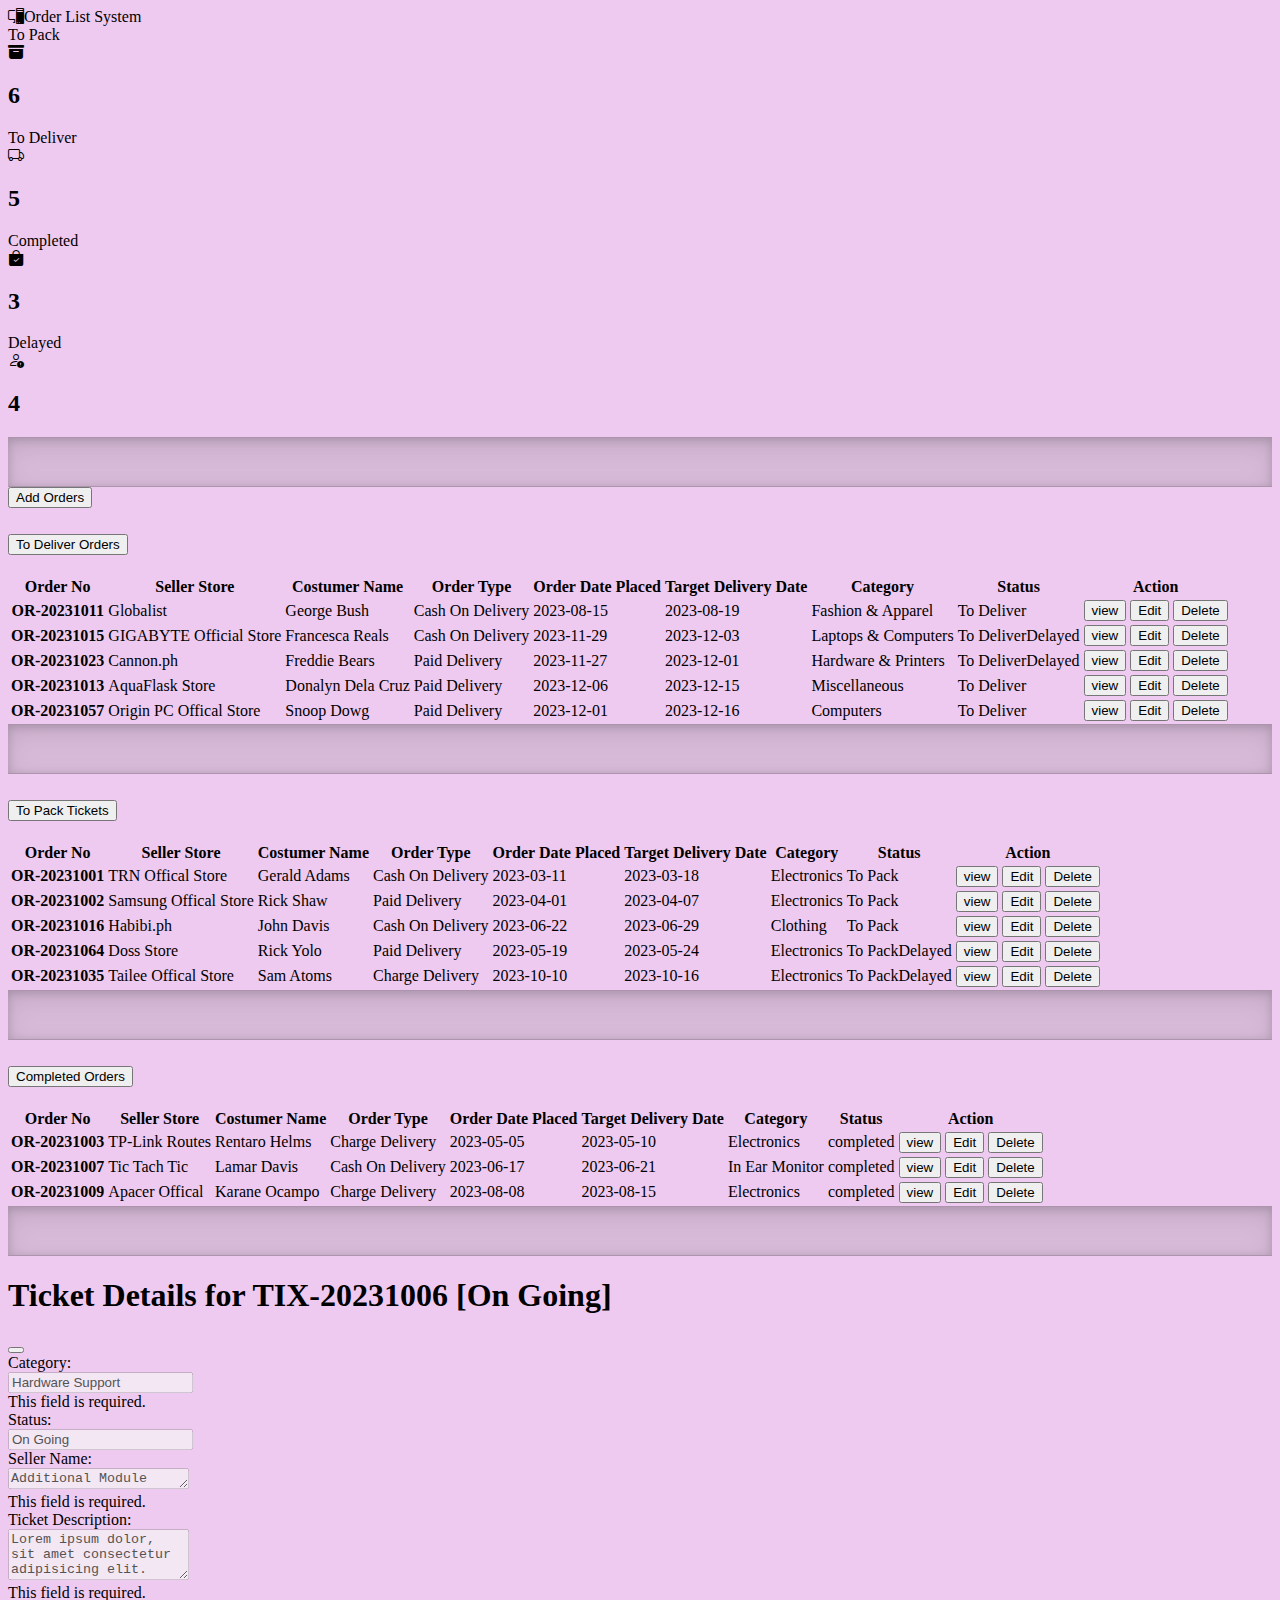
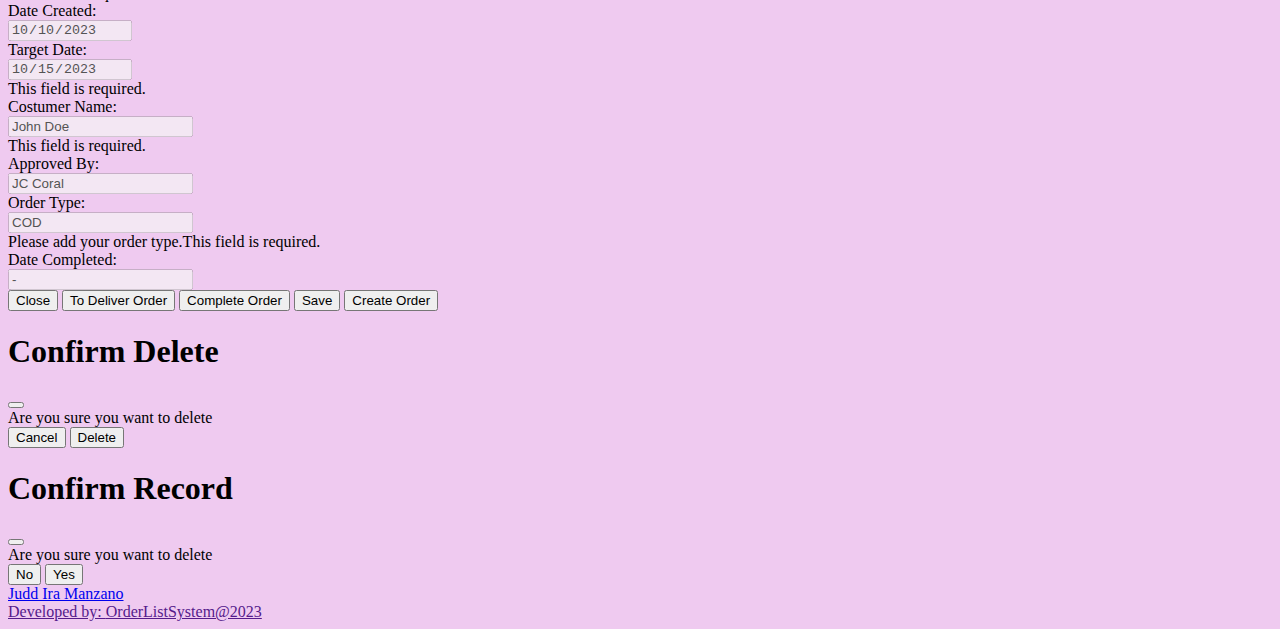
<file: index.html>
<!DOCTYPE html>
<html lang="en" data-bs-theme = "dark">
<head>
    <meta charset="UTF-8">
    <meta name="viewport" content="width=device-width, initial-scale=1.0">
    <link href="https://cdn.jsdelivr.net/npm/bootstrap@5.3.2/dist/css/bootstrap.min.css" rel="stylesheet" integrity="sha384-T3c6CoIi6uLrA9TneNEoa7RxnatzjcDSCmG1MXxSR1GAsXEV/Dwwykc2MPK8M2HN" crossorigin="anonymous">
    <script defer src="https://cdn.jsdelivr.net/npm/bootstrap@5.3.2/dist/js/bootstrap.bundle.min.js" integrity="sha384-C6RzsynM9kWDrMNeT87bh95OGNyZPhcTNXj1NW7RuBCsyN/o0jlpcV8Qyq46cDfL" crossorigin="anonymous"></script>
    <link rel="stylesheet" href="css/style2.css">
    <link rel="stylesheet" href="https://cdn.jsdelivr.net/npm/bootstrap-icons@1.11.1/font/bootstrap-icons.css">

    <title>Order List System</title>
    <style>
    </style>
    
</head>
<body>
  <div class=" container-fluid my-3 mx-2 ">
    <div class="bi-pc-display display-3 fw-bold text-center mb-3">Order List System</div>
    
    
    <div class="row">    
             
        <!-- To Pack Card -->
            <div class="col-12 col-md-6 col-lg-3">
            <div class="card text-center text-light bg-warning">
            <div class="card-header fs-4">To Pack</div>
            <div class="d-flex align-items-center justify-content-around py-3 border border-1 border-warning">
                <i class="bi bi-archive-fill fs-1 text-light"></i>
                <h2 class="fw-bold fs-1">6</h2>
            </div>
                
            </div>   
        </div> 
        <!-- To Deliver Card -->
        <div class="col-12 col-md-6 col-lg-3">
            <div class="card bg-info-subtle text-light text-center">
            <div class="card-header fs-4">To Deliver</div>
            <div class="d-flex align-items-center justify-content-around py-3">
                <i class="bi bi-truck fs-1 text-light"></i>
                <h2 class="fw-bold fs-1">5</h2>
            </div>
            </div>
        </div>
        <!-- Completed Card -->
        <div class="col-12 col-md-6 col-lg-3">
          <div class="card bg-success text-light text-center">
          <div class="card-header fs-4">Completed</div>
          <div class="d-flex align-items-center justify-content-around py-3">
              <i class="bi bi-bag-check-fill fs-1 text-light"></i>
              <h2 class="fw-bold fs-1">3</h2>
          </div>
          </div>
      </div>      
            <!-- Delayed Card -->
        <div class="col-12 col-md-6 col-lg-3">
            <div class="card bg-danger text-light text-center">
            <div class="card-header fs-4">Delayed</div>
            <div class="d-flex align-items-center justify-content-around py-3">
                <i class="bi bi-person-exclamation fs-1 text-light"></i>
                <h2 class="fw-bold fs-1">4</h2>
            </div>
            </div>
        </div>
        
        
    </div>

    </div>
<div class=" divider my-2"></div>
      
      <div class="container-fluid px-4 py-2">
        <div class="row">
          <button type="button" class="btn btn-primary" id="add-ticket">Add Orders</button>
        </div>
      
      </div>
       
      <!-- TO DELIVER TABLE -->
      <section class="accordion container-fluid" id="accordion-table-ongoing">
        <div class="accordion-item acc-warning">
          <!-- ACC HEADER -->
          <h2 class="accordion-header">
            <button class="accordion-button" type="button" data-bs-toggle="collapse" data-bs-target="#acc-table-ongoing" aria-expanded="true" aria-controls="acc-table-ongoing">
              <div class="text-dark fw-bold">To Deliver Orders</div>
            </button>
          </h2>
          <!-- ACC BODY -->
          <div id="acc-table-ongoing" class="accordion-collapse collapse show" data-bs-parent="#accordion-table-ongoing">
            <div class="accordion-body">
              <!-- Table Proper -->
              <table class="table table-striped table-responsive-md table-sm table-hover" id="table-ongoing">
                <thead class="table-dark">
                  
                  <tr>
                    <th scope="col">Order No</th>
                    <th scope="col">Seller Store</th>
                    <th scope="col">Costumer Name</th>
                    <th scope="col">Order Type</th>
                    <th scope="col">Order Date Placed</th>
                    <th scope="col">Target Delivery Date</th>
                    <th scope="col">Category</th>
                    <th scope="col">Status</th>
                    <th scope="col" class="text-center">Action</th>
                  </tr>
                </thead>
                <tbody>
                  <tr>
                    <th class="align-middle fs-6" scope="row">OR-20231011</th>
                    <td class="align-middle fs-6">Globalist</td>
                    <td class="align-middle fs-6">George Bush</td>
                    <td class="align-middle fs-6">Cash On Delivery</td>
                    <td class="align-middle fs-6">2023-08-15</td>
                    <td class="align-middle fs-6">2023-08-19</td>
                    <td class="align-middle fs-6">Fashion & Apparel</td>
                    <td class="align-middle fs-6"><span class="badge rounded-pill text-bg-info">To Deliver</span></td>
                    <td class="align-middle text-center">
                      <button class="btn btn-info view-ticket" >view</button>
                      <button class="btn btn-warning edit-ticket" >Edit</button>
                      <button class="btn btn-danger delete-ticket" >Delete</button>
                    </td>
                  </tr>
                  
                  
                  <tr>
                    <th class="align-middle" scope="row">OR-20231015</th>
                    <td class="align-middle">GIGABYTE Official Store</td>
                    <td class="align-middle">Francesca Reals</td>
                    <td class="align-middle">Cash On Delivery</td>
                    <td class="align-middle">2023-11-29</td>
                    <td class="align-middle">2023-12-03</td>
                    <td class="align-middle">Laptops & Computers</td>
                    <td class="align-middle"><span class="badge rounded-pill text-bg-info me-1">To Deliver</span><span class="badge rounded-pill text-bg-danger">Delayed</span></td>
                    <td class="align-middle text-center">
                      <button class="btn btn-info view-ticket" >view</button>
                      <button class="btn btn-warning edit-ticket" >Edit</button>
                      <button class="btn btn-danger delete-ticket" >Delete</button>
                    </td>
                  </tr>
                  
                  <tr>
                    <th class="align-middle" scope="row">OR-20231023</th>
                    <td class="align-middle">Cannon.ph</td>
                    <td class="align-middle">Freddie Bears</td>
                    <td class="align-middle">Paid Delivery</td>
                    <td class="align-middle">2023-11-27</td>
                    <td class="align-middle">2023-12-01</td>
                    <td class="align-middle">Hardware & Printers</td>
                    <td class="align-middle"><span class="badge rounded-pill text-bg-info me-1">To Deliver</span><span class="badge rounded-pill text-bg-danger">Delayed</span></td>
                    <td class="align-middle text-center">
                      <button class="btn btn-info view-ticket" >view</button>
                      <button class="btn btn-warning edit-ticket" >Edit</button>
                      <button class="btn btn-danger delete-ticket" >Delete</button>
                    </td>
                  </tr>
                  <tr>
                    <th class="align-middle" scope="row">OR-20231013</th>
                    <td class="align-middle">AquaFlask Store</td>
                    <td class="align-middle">Donalyn Dela Cruz</td>
                    <td class="align-middle">Paid Delivery</td>
                    <td class="align-middle">2023-12-06</td>
                    <td class="align-middle">2023-12-15</td>
                    <td class="align-middle">Miscellaneous</td>
                    <td class="align-middle"><span class="badge rounded-pill text-bg-info">To Deliver</span></td>
                    <td class="align-middle text-center">
                      <button class="btn btn-info view-ticket" >view</button>
                      <button class="btn btn-warning edit-ticket" >Edit</button>
                      <button class="btn btn-danger delete-ticket" >Delete</button>
                    </td>
                  </tr>
                  <tr>
                    <th class="align-middle" scope="row">OR-20231057</th>
                    <td class="align-middle">Origin PC Offical Store</td>
                    <td class="align-middle">Snoop Dowg</td>
                    <td class="align-middle">Paid Delivery</td>
                    <td class="align-middle">2023-12-01</td>
                    <td class="align-middle">2023-12-16</td>
                    <td class="align-middle">Computers</td>
                    <td class="align-middle"><span class="badge rounded-pill text-bg-info">To Deliver</span></td>
                    <td class="align-middle text-center">
                      <button class="btn btn-info view-ticket" >view</button>
                      <button class="btn btn-warning edit-ticket" >Edit</button>
                      <button class="btn btn-danger delete-ticket" >Delete</button>
                    </td>
                  </tr>
                </tbody>
              </table>
              

            </div>
          </div>
        </div>
      </section>  
      
      <div class="divider"></div>  
      
      <!-- TO PACK TABLE -->
      <section class="accordion container-fluid" id="accordion-table-onqueue">
        <div class="accordion-item acc-secondary">
          <!-- ACC HEADER -->
          <h2 class="accordion-header">
            <button class="accordion-button" type="button" data-bs-toggle="collapse" data-bs-target="#acc-table-onqueue" aria-expanded="true" aria-controls="acc-table-onqueue">
              <div class="text-dark fw-bold">To Pack Tickets</div>
            </button>
          </h2>
          <!-- ACC BODY -->
          <div id="acc-table-onqueue" class="accordion-collapse collapse show" data-bs-parent="#accordion-table-onqueue">
            <div class="accordion-body">
              <!-- Table Proper -->
              <table class="table table-striped table-responsive-md table-sm table-hover" id="table-onqueue">
                <thead class="table-dark">
                  <tr>
                    <th scope="col">Order No</th>
                    <th scope="col">Seller Store</th>
                    <th scope="col">Costumer Name</th>
                    <th scope="col">Order Type</th>
                    <th scope="col">Order Date Placed</th>
                    <th scope="col">Target Delivery Date</th>
                    <th scope="col">Category</th>
                    <th scope="col">Status</th>
                    <th scope="col" class="text-center">Action</th>
                  </tr>
                </thead>
                <tbody>
                  <tr>
                    <th class="align-middle" scope="row">OR-20231001</th>
                    <td class="align-middle">TRN Offical Store</td>
                    <td class="align-middle">Gerald Adams</td>
                    <td class="align-middle">Cash On Delivery</td>
                    <td class="align-middle">2023-03-11</td>
                    <td class="align-middle">2023-03-18</td>
                    <td class="align-middle">Electronics</td>
                    <td class="align-middle"><span class="badge rounded-pill text-bg-warning">To Pack</span></td>
                    <td class="align-middle text-center">
                      <button class="btn btn-info view-ticket" >view</button>
                      <button class="btn btn-warning edit-ticket" >Edit</button>
                      <button class="btn btn-danger delete-ticket" >Delete</button>
                    </td>
                </tr>
                <tr>
                    <th class="align-middle" scope="row">OR-20231002</th>
                    <td class="align-middle">Samsung Offical Store</td>
                    <td class="align-middle">Rick Shaw</td>
                    <td class="align-middle">Paid Delivery</td>
                    <td class="align-middle">2023-04-01</td>
                    <td class="align-middle">2023-04-07</td>
                    <td class="align-middle">Electronics</td>
                    <td class="align-middle"><span class="badge rounded-pill text-bg-warning">To Pack</span></td>
                    <td class="align-middle text-center">
                      <button class="btn btn-info view-ticket" >view</button>
                      <button class="btn btn-warning edit-ticket" >Edit</button>
                      <button class="btn btn-danger delete-ticket" >Delete</button>
                    </td>
                    
                </tr>
                <tr>
                    <th class="align-middle" scope="row">OR-20231016</th>
                    <td class="align-middle">Habibi.ph</td>
                    <td class="align-middle">John Davis</td>
                    <td class="align-middle">Cash On Delivery</td>
                    <td class="align-middle">2023-06-22</td>
                    <td class="align-middle">2023-06-29</td>
                    <td class="align-middle">Clothing</td>
                    <td class="align-middle"><span class="badge rounded-pill text-bg-warning">To Pack</span></td>
                    <td class="align-middle text-center">
                      <button class="btn btn-info view-ticket" >view</button>
                      <button class="btn btn-warning edit-ticket" >Edit</button>
                      <button class="btn btn-danger delete-ticket" >Delete</button>
                    </td>
                </tr>
                <tr>
                    <th class="align-middle" scope="row">OR-20231064</th>
                    <td class="align-middle">Doss Store</td>
                    <td class="align-middle">Rick Yolo</td>
                    <td class="align-middle">Paid Delivery</td>
                    <td class="align-middle">2023-05-19</td>
                    <td class="align-middle">2023-05-24</td>
                    <td class="align-middle">Electronics</td>
                    <td class="align-middle"><span class="badge rounded-pill text-bg-warning me-1">To Pack</span><span class="badge rounded-pill text-bg-danger">Delayed</span></td>
                    <td class="align-middle text-center">
                      <button class="btn btn-info view-ticket" >view</button>
                      <button class="btn btn-warning edit-ticket" >Edit</button>
                      <button class="btn btn-danger delete-ticket" >Delete</button>
                    </td>
                </tr>
                <tr>
                    <th class="align-middle" scope="row">OR-20231035</th>
                    <td class="align-middle">Tailee Offical Store</td>
                    <td class="align-middle">Sam Atoms</td>
                    <td class="align-middle">Charge Delivery</td>
                    <td class="align-middle">2023-10-10</td>
                    <td class="align-middle">2023-10-16</td>
                    <td class="align-middle">Electronics</td>
                    <td class="align-middle"><span class="badge rounded-pill text-bg-warning me-1">To Pack</span><span class="badge rounded-pill text-bg-danger">Delayed</span></td>
                    <td class="align-middle text-center">
                      <button class="btn btn-info view-ticket" >view</button>
                      <button class="btn btn-warning edit-ticket" >Edit</button>
                      <button class="btn btn-danger delete-ticket" >Delete</button>
                    </td>
                </tr>
                  
                </tbody>
              </table>
              

            </div>
          </div>
        </div>
      </section> 

      <div class="divider"></div>

       <!-- COMPLETED TABLE -->
      <section class="accordion container-fluid" id="accordion-table-success">
        <div class="accordion-item acc-success">
          <!-- ACC HEADER -->
          <h2 class="accordion-header">
            <button class="accordion-button" type="button" data-bs-toggle="collapse" data-bs-target="#acc-table-success" aria-expanded="true" aria-controls="acc-table-success">
              <div class="text-dark fw-bold">Completed Orders</div>
            </button>
          </h2>
          <!-- ACC BODY -->
          <div id="acc-table-success" class="accordion-collapse collapse show" data-bs-parent="#accordion-table-success">
            <div class="accordion-body">
              <!-- Table Proper -->
              <table class="table table-striped table-responsive-md table-sm table-hover" id="table-completed">
                <thead class="table-dark">
                  <tr>
                    <th scope="col">Order No</th>
                    <th scope="col">Seller Store</th>
                    <th scope="col">Costumer Name</th>
                    <th scope="col">Order Type</th>
                    <th scope="col">Order Date Placed</th>
                    <th scope="col">Target Delivery Date</th>
                    <th scope="col">Category</th>
                    <th scope="col">Status</th>
                    <th scope="col" class="text-center">Action</th>
                  </tr>
                </thead>
                <tbody>
                  <tr>
                    <th class="align-middle" scope="row">OR-20231003</th>
                    <td class="align-middle">TP-Link Routes</td>
                    <td class="align-middle">Rentaro Helms</td>
                    <td class="align-middle">Charge Delivery</td>
                    <td class="align-middle">2023-05-05</td>
                    <td class="align-middle">2023-05-10</td>
                    <td class="align-middle">Electronics</td>
                    <td class="align-middle"><span class="badge rounded-pill text-bg-success">completed</span></td>
                     <td class="align-middle text-center">
                      <button class="btn btn-info view-ticket" >view</button>
                      <button class="btn btn-warning edit-ticket" >Edit</button>
                      <button class="btn btn-danger delete-ticket" >Delete</button>
                    </td>
                  </tr>
                  <tr>
                    <th class="align-middle" scope="row">OR-20231007</th>
                    <td class="align-middle">Tic Tach Tic</td>
                    <td class="align-middle">Lamar Davis</td>
                    <td class="align-middle">Cash On Delivery</td>
                    <td class="align-middle">2023-06-17</td>
                    <td class="align-middle">2023-06-21</td>
                    <td class="align-middle">In Ear Monitor</td>
                    <td class="align-middle"><span class="badge rounded-pill text-bg-success">completed</span></td>
                     <td class="align-middle text-center">
                      <button class="btn btn-info view-ticket" >view</button>
                      <button class="btn btn-warning edit-ticket" >Edit</button>
                      <button class="btn btn-danger delete-ticket" >Delete</button>
                    </td>
                  </tr>
                  <tr>
                    <th class="align-middle" scope="row">OR-20231009</th>
                    <td class="align-middle">Apacer Offical</td>
                    <td class="align-middle">Karane Ocampo</td>
                    <td class="align-middle">Charge Delivery</td>
                    <td class="align-middle">2023-08-08</td>
                    <td class="align-middle">2023-08-15</td>
                    <td class="align-middle">Electronics</td>
                    <td class="align-middle"><span class="badge rounded-pill text-bg-success">completed</span></td>
                    <td class="align-middle text-center">
                      <button class="btn btn-info view-ticket" >view</button>
                      <button class="btn btn-warning edit-ticket" >Edit</button>
                     <button class="btn btn-danger delete-ticket" >Delete</button>
                    </td>
                  </tr>
                </tbody>
              </table>
              

            </div>
          </div>
        </div>
      </section>  

      <div class="divider"></div>

      
      <!-- MODALS -->

      <div class="modal fade " id="viewTicketModal" tabindex="-1" aria-labelledby="view-ticket-label" aria-hidden="true">
        <div class="modal-dialog modal-xl">
          <div class="modal-content">

            <div class="modal-header bg-warning" id="modal-header">
              <h1 class="modal-title fs-5" id="view-ticket-label">Ticket Details for <span class="fw-bold" id="modal-ticket-no">TIX-20231006 [On Going]</span></h1>
              <button type="button" class="btn-close" data-bs-dismiss="modal" aria-label="Close"></button>
            </div>
            <!-- Modal Body -->
            <div class="modal-body">
              <div class="container">
                <form class="requires-validation" novalidate>
                  <div class="row">

                    <!-- CATEGORY -->
                    <label for="category" class="col-form-label col-2 fw-bold text-end">Category:</label>
                    <div class="col-4">
                      <input type="text" class="form-control form-control-sm" name="category" id="category" value="Hardware Support" disabled required>
                      <div class="invalid-feedback">This field is required.</div>
                    </div>
                    
                    <!-- STATUS -->
                    <label for="field-status" class="col-form-label col-2 fw-bold text-end">Status:</label>
                    <div class="col-4">
                      <input type="text" class="form-control form-control-sm text-bg-warning" name="field-status" id="field-status" value="On Going" disabled required>
                    </div>

                    <!-- TITLE -->
                    <label for="seller-name" class="col-form-label col-2 fw-bold text-end">Seller Name:</label>
                    <div class="col-10">
                      <textarea class="form-control form-control-sm" name="seller-name" id="seller-name" rows="1" disabled required>Additional Module Access</textarea>
                      <div class="invalid-feedback">
                        This field is required.
                      </div>
                    </div>

                    <!-- DESCRIPTION -->
                    <label for="order-description" class="col-form-label col-2 fw-bold text-end">Ticket Description:</label>
                    <div class="col-10">
                      <textarea class="form-control form-control-sm mb-2" name="order-description" id="order-description" rows="3" disabled required>Lorem ipsum dolor, sit amet consectetur adipisicing elit. Animi esse provident mollitia aut illum perspiciatis hic sint similique consequuntur, odio aspernatur impedit excepturi praesentium architecto, voluptates dolore voluptas dolores dicta!</textarea>
                      <div class="invalid-feedback">
                        This field is required.
                      </div>
                    </div>

                    <!-- DATE CREATED -->
                    <label for="date-created" class="col-form-label col-2 fw-bold text-end">Date Created:</label>
                    <div class="col-4">
                      <input type="date" class="form-control form-control-sm" name="date-created" id="date-created" value="2023-10-10" disabled >
                    </div>

                    <!-- Target Order Date -->
                    <label for="target-date" class="col-form-label col-2 fw-bold text-end">Target Date:</label>
                    <div class="col-4">
                      <input type="date" class="form-control form-control-sm" name="target-date" id="target-date" value="2023-10-15" disabled required>
                      <div class="invalid-feedback">
                        This field is required.
                      </div>
                    </div>

                    <!-- Costumer Name -->
                    <label for="costumer-name" class="col-form-label col-2 fw-bold text-end">Costumer Name:</label>
                    <div class="col-4">
                      <input type="text" class="form-control form-control-sm" name="costumer-name" id="costumer-name" value="John Doe" disabled required>
                      <div class="invalid-feedback">
                        This field is required.
                      </div>
                    </div>

                    <!-- Approved by -->
                    <label for="approved-by" class="col-form-label col-2 fw-bold text-end">Approved By:</label>
                    <div class="col-4">
                      <input type="text" class="form-control form-control-sm" name="approved-by" id="approved-by" value="JC Coral" disabled>
                    </div>

                    <!-- DEPARTMENT -->
                    <label for="order-type" class="col-form-label col-2 fw-bold text-end">Order Type:</label>
                    <div class="col-4">
                      <input type="text" class="form-control form-control-sm" name="order-type" id="order-type" value="COD" disabled required>
                      <div class="invalid-feedback">
                        Please add your order type.This field is required.
                      </div>
                    </div>

                    <!-- DATE COMPLETED -->
                    <label for="date-completed" class="col-form-label col-2 fw-bold text-end">Date Completed:</label>
                    <div class="col-4">
                      <input type="text" class="form-control form-control-sm" name="date-completed" id="date-completed" value="-" disabled>
                    </div>
                  </div>

                  
                </form>  
              </div>
            </div>
            <!-- Modal Footer -->
            <div class="modal-footer">
              <button type="button" class="btn btn-secondary" data-bs-dismiss="modal">Close</button>
              <button type="button" class="btn btn-warning d-none" id="modal-btn-process"  data-bs-dismiss="modal">To Deliver Order</button>
              <button type="button" class="btn btn-success d-none" id="modal-btn-complete" data-bs-dismiss="modal">Complete Order</button>
              <button type="button" class="btn btn-success d-none" id="modal-btn-save" data-bs-dismiss="modal">Save</button>
              <button type="button" class="btn btn-primary d-none" id="modal-btn-create">Create Order</button>
              
            </div>

          </div>
        </div>
      </div>


      <!-- ------------ -->
      <!-- DELETE MODAL -->
      <!-- ------------ -->
      <div class="modal fade" id="deleteTicketModal" tabindex="-1" aria-labelledby="delete-ticket-label" aria-hidden="true">
        <div class="modal-dialog modal-md ">
          <div class="modal-content">
            <div class="modal-header bg-danger" id="modal-header">
              <h1 class="modal-title fs-5" id="delete-ticket-label">Confirm Delete</h1>
              <button type="button" class="btn-close" data-bs-dismiss="modal" aria-label="Close"></button>
            </div>
            <!-- Modal Body -->
            <div class="modal-body">
              <div id="delete-prompt">Are you sure you want to delete </div>
            </div>
            <!-- Modal Footer -->
            <div class="modal-footer">
              <button type="button" class="btn btn-secondary" data-bs-dismiss="modal">Cancel</button>
              <button type="button" class="btn btn-outline-danger" id="modal-btn-delete">Delete</button>
            </div>
          </div>
        </div>
      </div>


      <!-- ------------ -->
      <!-- CONFIRM MODAL -->
      <!-- ------------ -->
      <div class="modal fade" id="confirmTicketModal" tabindex="-1" aria-labelledby="confirm-ticket-label" aria-hidden="true">
        <div class="modal-dialog modal-md ">
          <div class="modal-content">
            <div class="modal-header" id="modal-header">
              <h1 class="modal-title fs-5" id="confirm-ticket-label">Confirm Record</h1>
              <button type="button" class="btn-close" data-bs-dismiss="modal" aria-label="Close"></button>
            </div>
            <!-- Modal Body -->
            <div class="modal-body">
              <div id="confirm-prompt">Are you sure you want to delete </div>
            </div>
            <!-- Modal Footer -->
            <div class="modal-footer">
              <button type="button" class="btn btn-secondary" data-bs-dismiss="modal">No</button>
              <button type="button" class="btn btn-success" id="modal-btn-yes">Yes</button>
            </div>
          </div>
        </div>
      </div>

      <!-- Toast -->
      <div aria-live="polite" aria-atomic="true" class="position-relative">
        <div class="toast-container bottom-right-toast p-3" >
          
        </div>
      </div>

      <footer class="bg-dark">
        <div class="container-fluid py-2">
          <div class="row justify-content-between">
            <div class="col text-info fw-bold ps-4"><a href="#">Judd Ira Manzano</a></div>
            <div class="col text-end pe-4"><a href="" class="text-dark text-decoration-none">Developed by: <span class="text-primary">OrderListSystem@2023</span></a></div>
          </div>
        </div>
      </footer>
    
  <script src="/public/Index.js"></script>
    
</body>
</html>
</file>
<file: css/style2.css>
body {
    background-color: rgba(179, 5, 185, 0.212); /*any color with lower opacity*/
}
.divider {
    height: 3rem;
    background-color: rgba(128, 128, 128, 0.212); /*any color with lower opacity*/
    border: solid rgba(0, 0, 0, 0.205);
    border-width: 1px 0;
    box-shadow: inset 0 .5em 1.5em rgba(0, 0, 0, .1), inset 0 .125em .5em rgba(0, 0, 0, .15);
}
.acc-warning {
    --bs-accordion-btn-bg: yellow;
    --bs-accordion-active-bg: rgba(127, 255, 212, 0.842);
}
.acc-secondary{
    --bs-accordion-btn-bg: lightblue;
    --bs-accordion-active-bg: rgb(76, 76, 199);
}
.acc-success{
    --bs-accordion-btn-bg: rgb(6, 219, 6);
    --bs-accordion-active-bg:rgb(111, 250, 118);
}
.table-hover{
    --bs-table-hover-bg: green;
}
</file>
